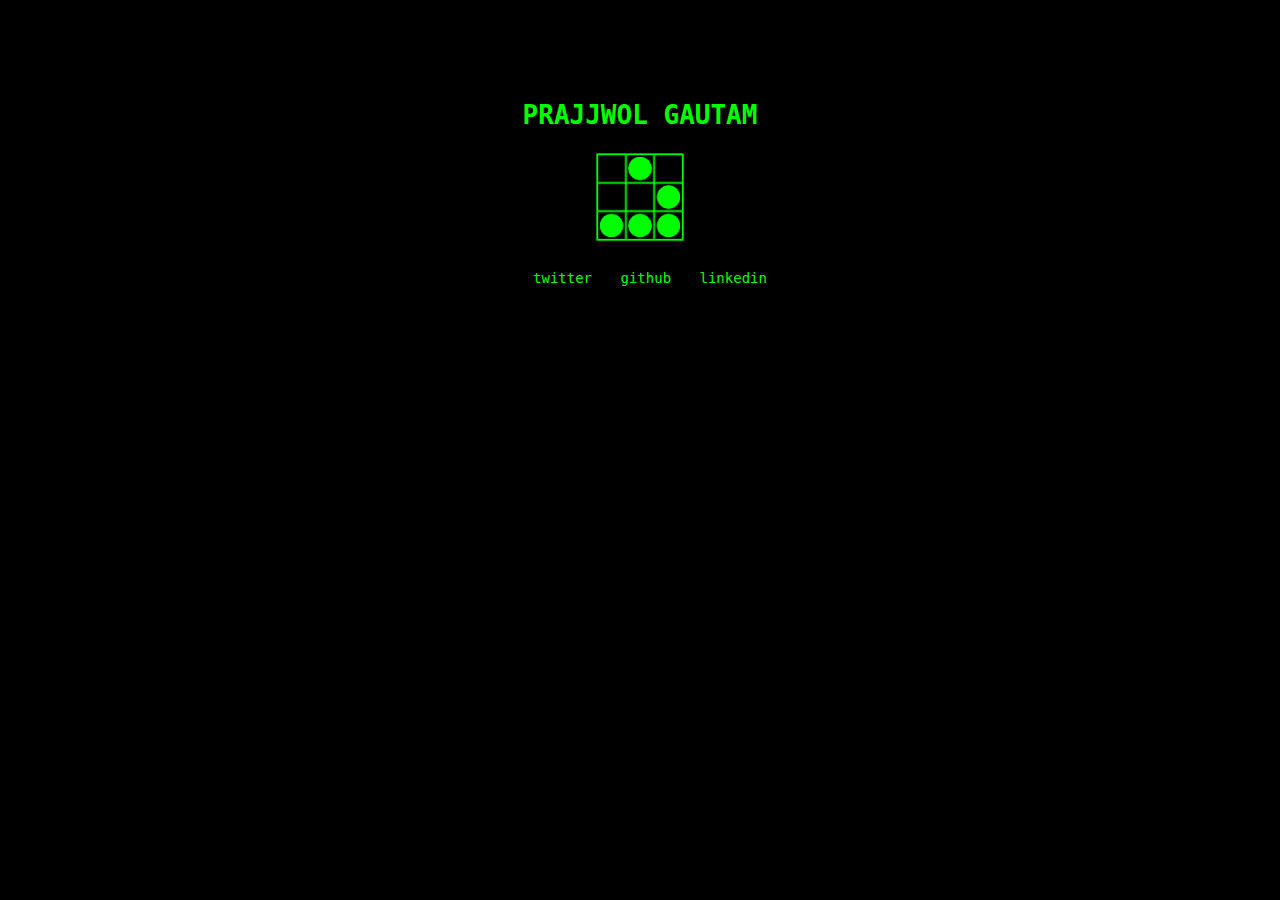
<file: index.html>
<!doctype html>
<!--[if lt IE 7]>      <html class="no-js lt-ie9 lt-ie8 lt-ie7"> <![endif]-->
<!--[if IE 7]>         <html class="no-js lt-ie9 lt-ie8"> <![endif]-->
<!--[if IE 8]>         <html class="no-js lt-ie9"> <![endif]-->
<!--[if gt IE 8]><!-->
<html class="no-js"> <!--<![endif]-->

<head>
    <meta charset="utf-8">
    <meta http-equiv="X-UA-Compatible" content="IE=edge,chrome=1">
    <title>Prajjwol Gautam | Home</title>
    <meta name="description" content="Prajjwol Gautam's Homepage">
    <meta name="viewport" content="width=device-width">
    <!-- Place favicon.ico and apple-touch-icon.png in the root directory -->
    <link rel="stylesheet" href="main.css">
</head>

<body>
    <div class="container">
        <div class="hero-unit">
            <h1>PRAJJWOL GAUTAM</h1>
            <img src="glider.png">
            <div id="links">
                <a href="https://twitter.com/prajjwolg"> twitter </a>
                <a href="https://github.com/prajjwol"> github </a>
                <a href="https://www.linkedin.com/in/prajjwol"> linkedin </a>
            </div>
        </div>
    </div>

    <!--[if lt IE 7]>
            <p class="chromeframe">You are using an <strong>outdated</strong> browser. Please <a href="http://browsehappy.com/">upgrade your browser</a> or <a href="http://www.google.com/chromeframe/?redirect=true">activate Google Chrome Frame</a> to improve your experience.</p>
        <![endif]-->

    <!-- Google Analytics: change UA-XXXXX-X to be your site's ID. -->
    <script>
        var _gaq = [['_setAccount', 'UA-40653647-1'], ['_trackPageview']];
        (function (d, t) {
            var g = d.createElement(t), s = d.getElementsByTagName(t)[0];
            g.src = ('https:' == location.protocol ? '//ssl' : '//www') + '.google-analytics.com/ga.js';
            s.parentNode.insertBefore(g, s)
        }(document, 'script'));
    </script>
</body>

</html>
</file>
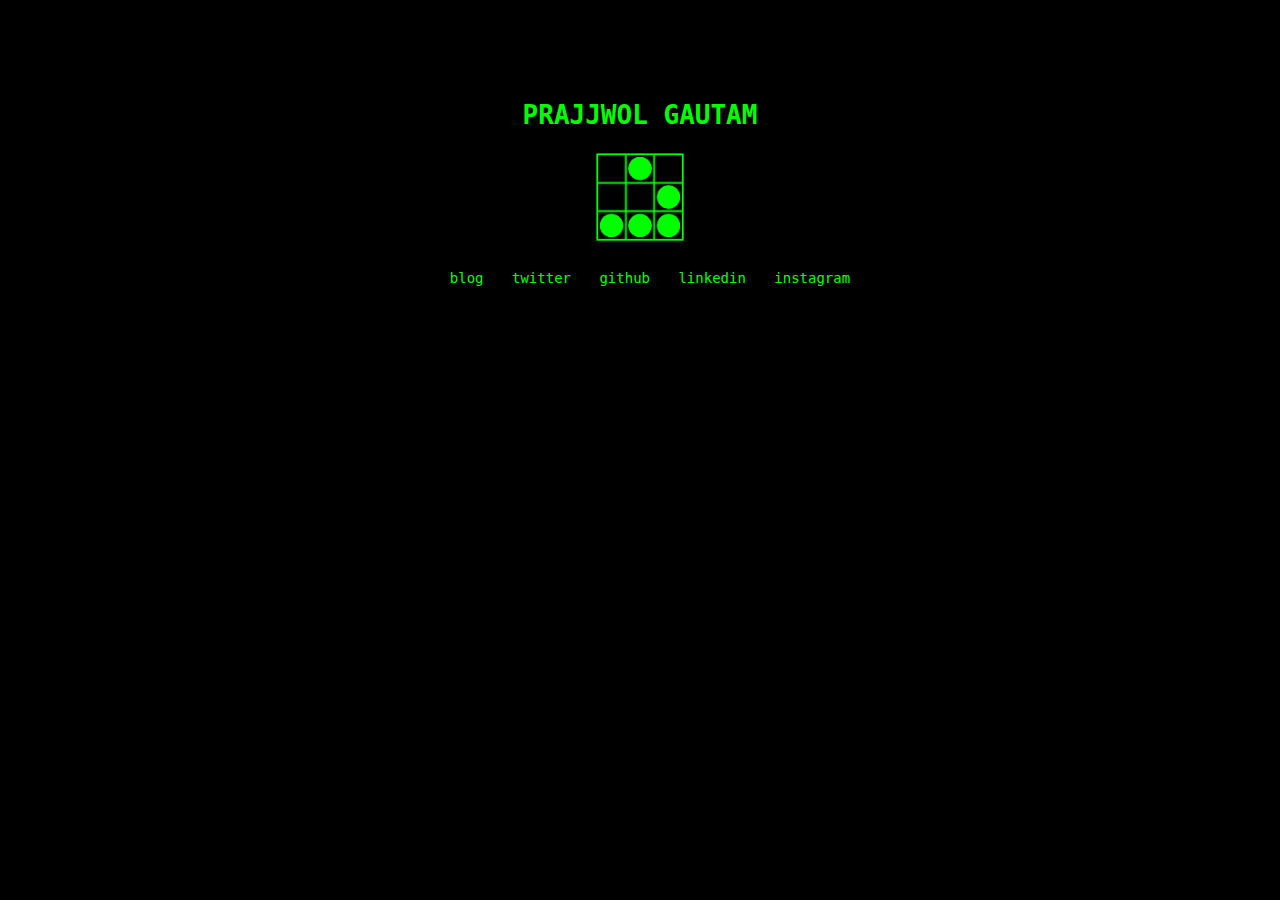
<file: public/index.html>
<!doctype html>
<!--[if lt IE 7]>      <html class="no-js lt-ie9 lt-ie8 lt-ie7"> <![endif]-->
<!--[if IE 7]>         <html class="no-js lt-ie9 lt-ie8"> <![endif]-->
<!--[if IE 8]>         <html class="no-js lt-ie9"> <![endif]-->
<!--[if gt IE 8]><!--> <html class="no-js"> <!--<![endif]-->
    <head>
        <meta charset="utf-8">
        <meta http-equiv="X-UA-Compatible" content="IE=edge,chrome=1">
        <title>Prajjwol Gautam | Home</title>
        <meta name="description" content="Prajjwol Gautam's Homepage">
        <meta name="viewport" content="width=device-width">
        <!-- Place favicon.ico and apple-touch-icon.png in the root directory -->
        <link rel="stylesheet" href="styles/main.css">
    </head>
    <body>
        <div class="container">
            <div class="hero-unit">
                <h1>PRAJJWOL GAUTAM</h1>
                <img src="images/glider.png">
                <div id="links">
                    <a href="https://not.acyb.org/"> blog </a>
                    <a href="https://twitter.com/prajjwolg"> twitter </a>
                    <a href="https://github.com/prajjwol"> github </a>
                    <a href="https://www.linkedin.com/in/prajjwol"> linkedin </a>
                    <a href="https://www.instagram.com/trustingtoe/"> instagram </a>
                </div>
            </div>
        </div>

        <!--[if lt IE 7]>
            <p class="chromeframe">You are using an <strong>outdated</strong> browser. Please <a href="http://browsehappy.com/">upgrade your browser</a> or <a href="http://www.google.com/chromeframe/?redirect=true">activate Google Chrome Frame</a> to improve your experience.</p>
        <![endif]-->

        <!-- Google Analytics: change UA-XXXXX-X to be your site's ID. -->
        <script>
            var _gaq=[['_setAccount','UA-40653647-1'],['_trackPageview']];
            (function(d,t){var g=d.createElement(t),s=d.getElementsByTagName(t)[0];
            g.src=('https:'==location.protocol?'//ssl':'//www')+'.google-analytics.com/ga.js';
            s.parentNode.insertBefore(g,s)}(document,'script'));
        </script>
    </body>
</html>
</file>
<file: main.css>
body {
    background: #000000;
    color: #00FF00;
    font-family: monospace
}
.hero-unit {
    text-align: center;
    margin: 100px auto 40px;
    width: 600px
}
.hero-unit #links {
    margin-top: 20px
}
.hero-unit a,
.hero-unit a:visited,
.hero-unit a:hover {
    font-size: 14px;
    text-decoration: none;
    color: #00FF00;
    margin-left: 20px
}
img {
    width: 100px;
    height: 100px
}
</file>
<file: public/styles/main.css>
body {
    background: #000000;
    color: #00FF00;
    font-family: monospace
}
.hero-unit {
    text-align: center;
    margin: 100px auto 40px;
    width: 600px
}
.hero-unit #links {
    margin-top: 20px
}
.hero-unit a,
.hero-unit a:visited,
.hero-unit a:hover {
    font-size: 14px;
    text-decoration: none;
    color: #00FF00;
    margin-left: 20px
}
img {
    width: 100px;
    height: 100px
}
</file>
